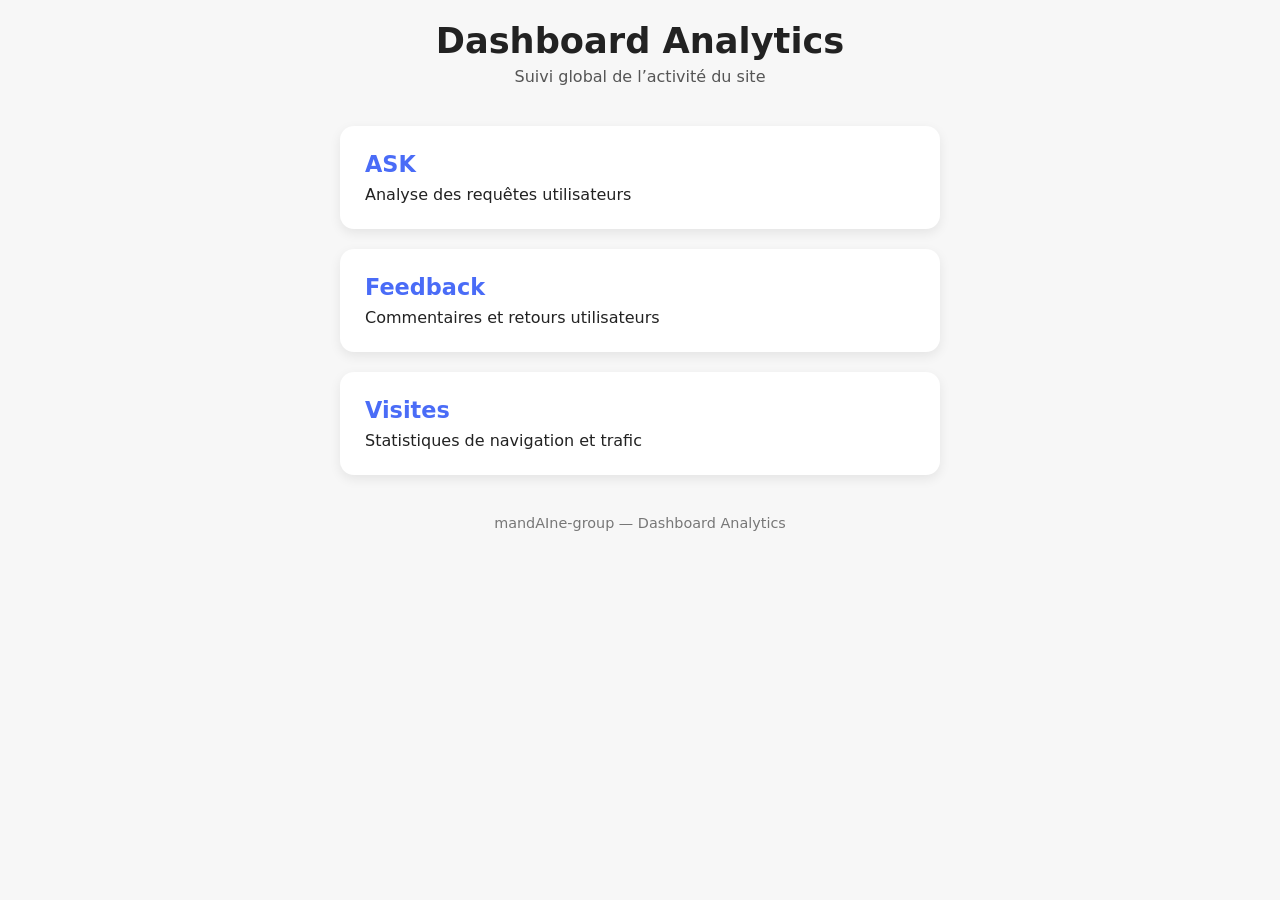
<file: index.html>
<!DOCTYPE html>
<html lang="fr">
<head>
    <meta charset="UTF-8">
    <meta name="viewport" content="width=device-width, initial-scale=1.0">
    <title>Dashboard Analytics</title>
    <link rel="stylesheet" href="style.css">
</head>

<body>

    <header>
        <h1>Dashboard Analytics</h1>
        <p class="subtitle">Suivi global de l’activité du site</p>
    </header>

    <main>
        <div class="cards">

            <a href="ask/ask.html" class="card">
                <h2>ASK</h2>
                <p>Analyse des requêtes utilisateurs</p>
            </a>

            <a href="feedback/feedback.html" class="card">
                <h2>Feedback</h2>
                <p>Commentaires et retours utilisateurs</p>
            </a>

            <a href="visites/visites.html" class="card">
                <h2>Visites</h2>
                <p>Statistiques de navigation et trafic</p>
            </a>

        </div>
    </main>

    <footer>
        <p>mandAIne‑group — Dashboard Analytics</p>
    </footer>

</body>
</html>
</file>
<file: style.css>
/* ------------------------------
   STYLE GLOBAL DU DASHBOARD
--------------------------------*/

:root {
    --bg: #f7f7f7;
    --text: #222;
    --primary: #4a6cf7;
    --card-bg: #fff;
    --radius: 14px;
    --shadow: 0 4px 12px rgba(0,0,0,0.08);
}

* {
    margin: 0;
    padding: 0;
    box-sizing: border-box;
    font-family: system-ui, sans-serif;
}

body {
    background: var(--bg);
    color: var(--text);
    padding: 20px;
}

/* ------------------------------
   HEADER
--------------------------------*/

header {
    text-align: center;
    margin-bottom: 40px;
}

header h1 {
    font-size: 2.2rem;
    font-weight: 700;
}

.subtitle {
    margin-top: 6px;
    color: #555;
}

/* ------------------------------
   CARDS
--------------------------------*/

.cards {
    display: grid;
    gap: 20px;
    max-width: 600px;
    margin: auto;
}

.card {
    display: block;
    background: var(--card-bg);
    padding: 25px;
    border-radius: var(--radius);
    box-shadow: var(--shadow);
    text-decoration: none;
    color: var(--text);
    transition: transform 0.15s ease, box-shadow 0.15s ease;
}

.card:hover {
    transform: translateY(-4px);
    box-shadow: 0 6px 18px rgba(0,0,0,0.12);
}

.card h2 {
    font-size: 1.4rem;
    margin-bottom: 8px;
    color: var(--primary);
}

/* ------------------------------
   FOOTER
--------------------------------*/

footer {
    text-align: center;
    margin-top: 40px;
    color: #777;
    font-size: 0.9rem;
}
</file>
